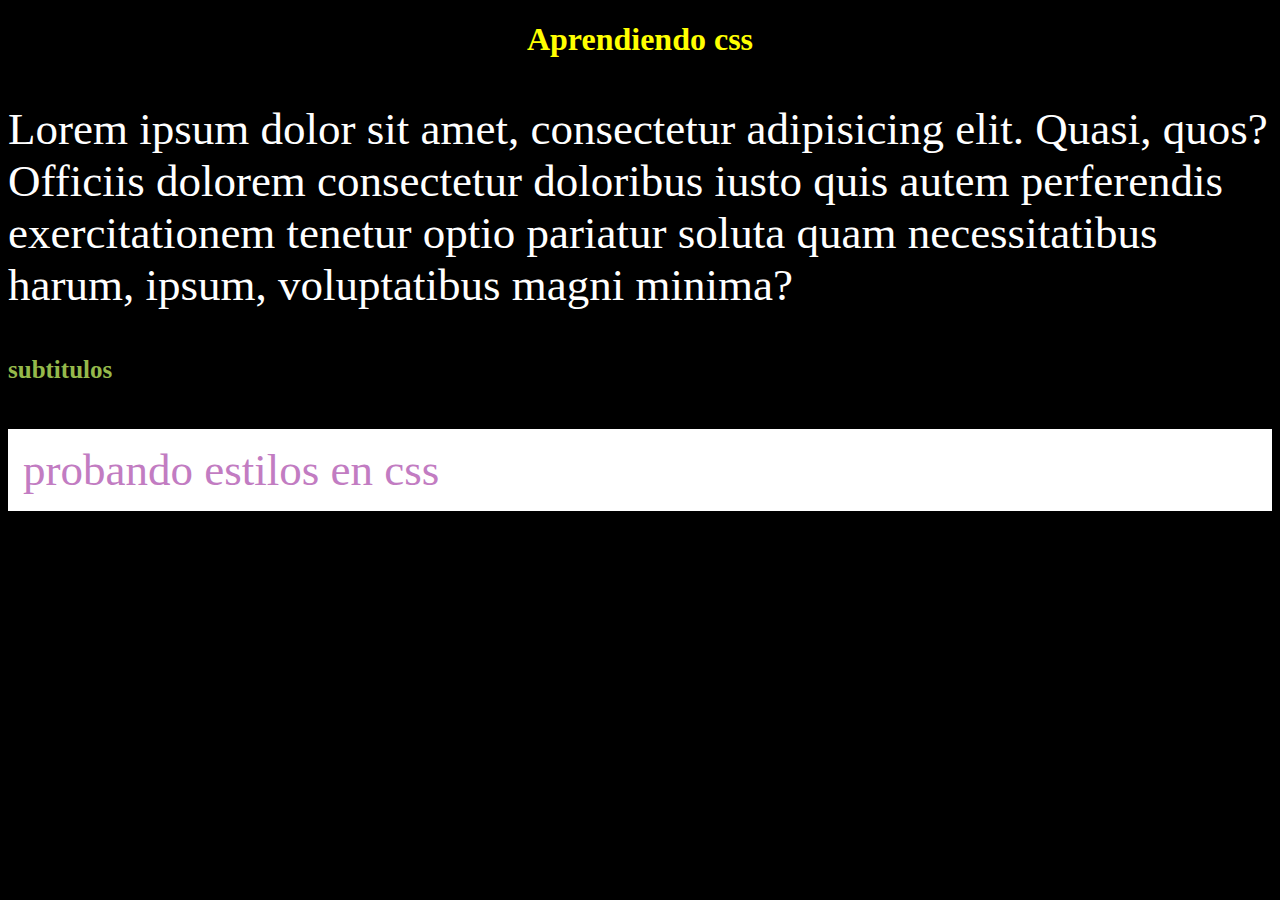
<file: index.html>
<!DOCTYPE html>
<html lang="es">
    <head>
        <meta charset="UTF-8" />
        <!-- 
            etiqueta link va antes del head para ancar nuestro archivo css
         -->
        <link href="styles.css" rel="stylesheet" type="text/css"/>
        
        <title>Aprendiendo css</title>


    </head>
    <body>

        <!-- selectores de estiquetas en css 
        se coloca etiqueta, se abren llaves y se aplican
        estilos 
        -->
        <!-- <style> esta no es la forma recomendad de trabajar con css
            h1{
                color: red;
            }
            p{
                color: blue;
            }
        </style> -->
        <h1>Aprendiendo css</h1>

        <p class="p-1">
            Lorem ipsum dolor sit amet, consectetur adipisicing elit. Quasi, quos? Officiis dolorem consectetur doloribus iusto quis autem perferendis exercitationem tenetur optio pariatur soluta quam necessitatibus harum, ipsum, voluptatibus magni minima?
        </p>
        <h3>subtitulos</h3>
        
        <p class="p-2">
            probando estilos en css
        </p>
       
    </body>

</html>
</file>
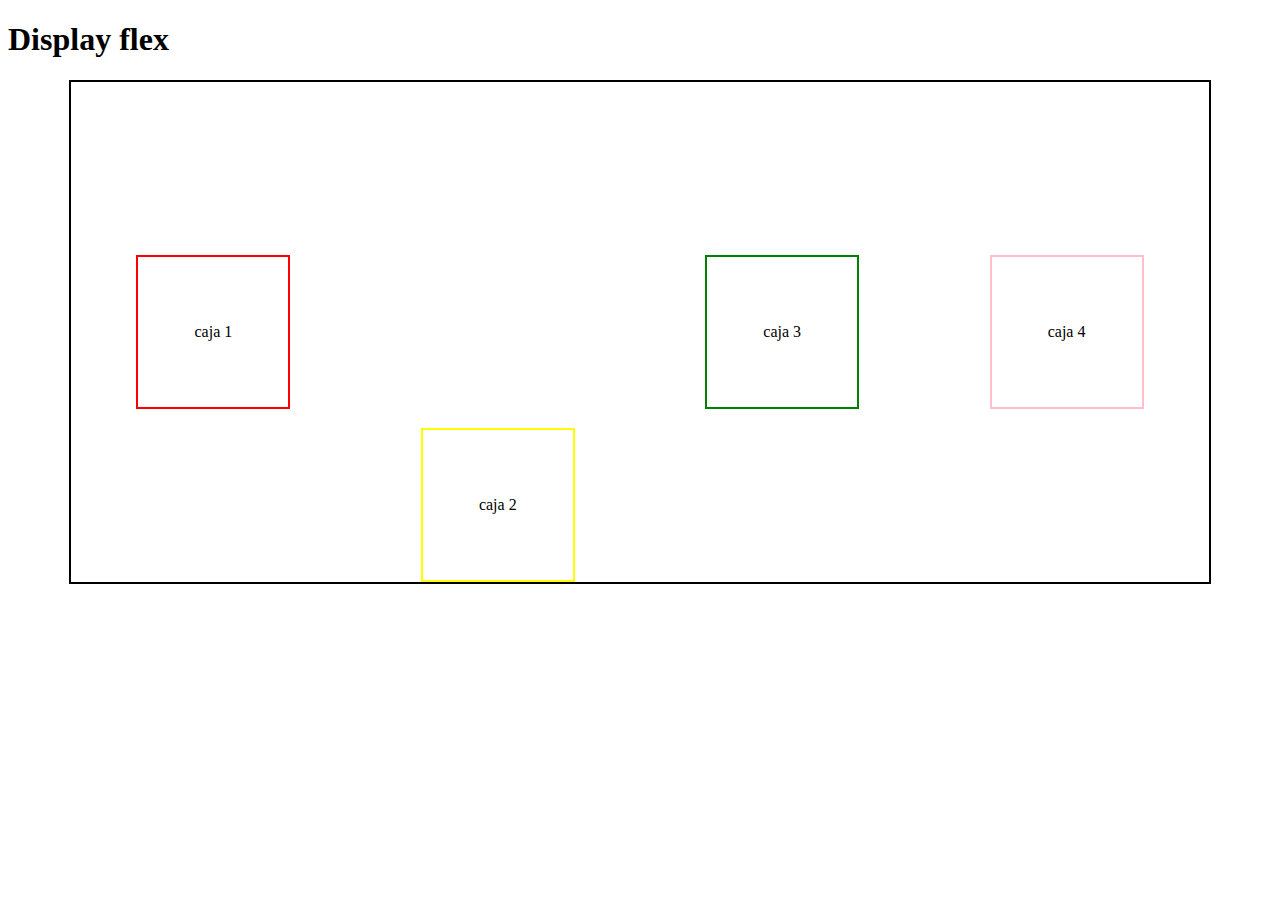
<file: display-flex.html>
<!DOCTYPE html>
<html lang="es">
    <head>
        <meta charset="UTF-8">
        <link rel="stylesheet" href="display-flex.css">

        <title>display flex</title>
    </head>
    <body>
        <h1>Display flex</h1>
        <section class="container">
            <div class="caja caja1"><p>caja 1</p></div>
            <div class="caja caja2"><p>caja 2</p></div>
            <div class="caja caja3"><p>caja 3</p></div>
            <div class="caja caja4"><p>caja 4</p></div>


        </section>
            
            

            



    </body>
</html>
</file>
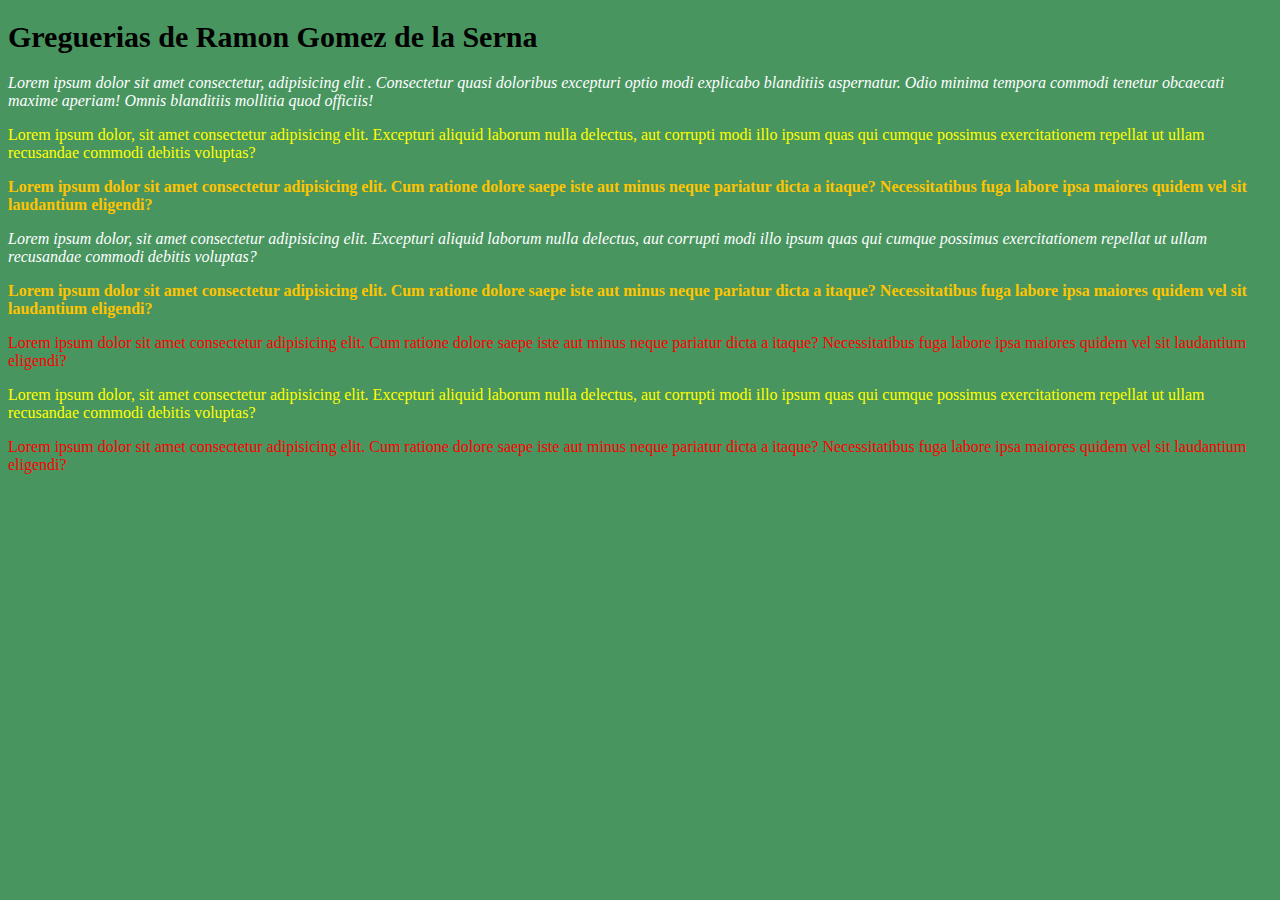
<file: ejercicio.html>
<!DOCTYPE html>
<htm lang="es">
    <head>
        <meta charset="UTF-8">
        <link href="ejercicio.css" rel="stylesheet" type="text/css"/>
        <title>pagina web</title>
        


    </head>
    <body>

        <h1>Greguerias de Ramon Gomez de la Serna</h1>

        <p class="p1">
            <em>
                Lorem ipsum dolor sit amet consectetur, <span class="r1"> adipisicing elit</span> . Consectetur quasi doloribus excepturi optio modi explicabo blanditiis aspernatur. Odio minima tempora commodi tenetur obcaecati maxime aperiam! Omnis blanditiis mollitia quod officiis!
            </em>
        </p>
        <p class="p2">
            Lorem ipsum dolor, sit amet consectetur adipisicing elit. Excepturi aliquid laborum nulla delectus, aut corrupti modi illo ipsum quas qui cumque possimus exercitationem repellat ut ullam recusandae commodi debitis voluptas?
        </p>

        <p class="p3"><strong>
            Lorem ipsum dolor sit amet consectetur adipisicing elit. Cum ratione dolore saepe iste aut minus neque pariatur dicta a itaque? Necessitatibus fuga labore ipsa maiores quidem vel sit laudantium eligendi?

        </strong></p>

        <p class="p1">
            <em>
                Lorem ipsum dolor, sit amet consectetur adipisicing elit. Excepturi aliquid laborum nulla delectus, aut corrupti modi illo ipsum quas qui cumque possimus exercitationem repellat ut ullam recusandae commodi debitis voluptas?
            </em>
        </p>

        <p class="p3"><strong>
            Lorem ipsum dolor sit amet consectetur adipisicing elit. Cum ratione dolore saepe iste aut minus neque pariatur dicta a itaque? Necessitatibus fuga labore ipsa maiores quidem vel sit laudantium eligendi?
        </strong></p>

        <p class="p4">
            Lorem ipsum dolor sit amet consectetur adipisicing elit. Cum ratione dolore saepe iste aut minus neque pariatur dicta a itaque? Necessitatibus fuga labore ipsa maiores quidem vel sit laudantium eligendi?
        </p>

        <p class="p2">
            Lorem ipsum dolor, sit amet consectetur adipisicing elit. Excepturi aliquid laborum nulla delectus, aut corrupti modi illo ipsum quas qui cumque possimus exercitationem repellat ut ullam recusandae commodi debitis voluptas?
        </p>

        <p class="p4">
            Lorem ipsum dolor sit amet consectetur adipisicing elit. Cum ratione dolore saepe iste aut minus neque pariatur dicta a itaque? Necessitatibus fuga labore ipsa maiores quidem vel sit laudantium eligendi? 
        </p>

    

        
    </body>
</htm>
</file>
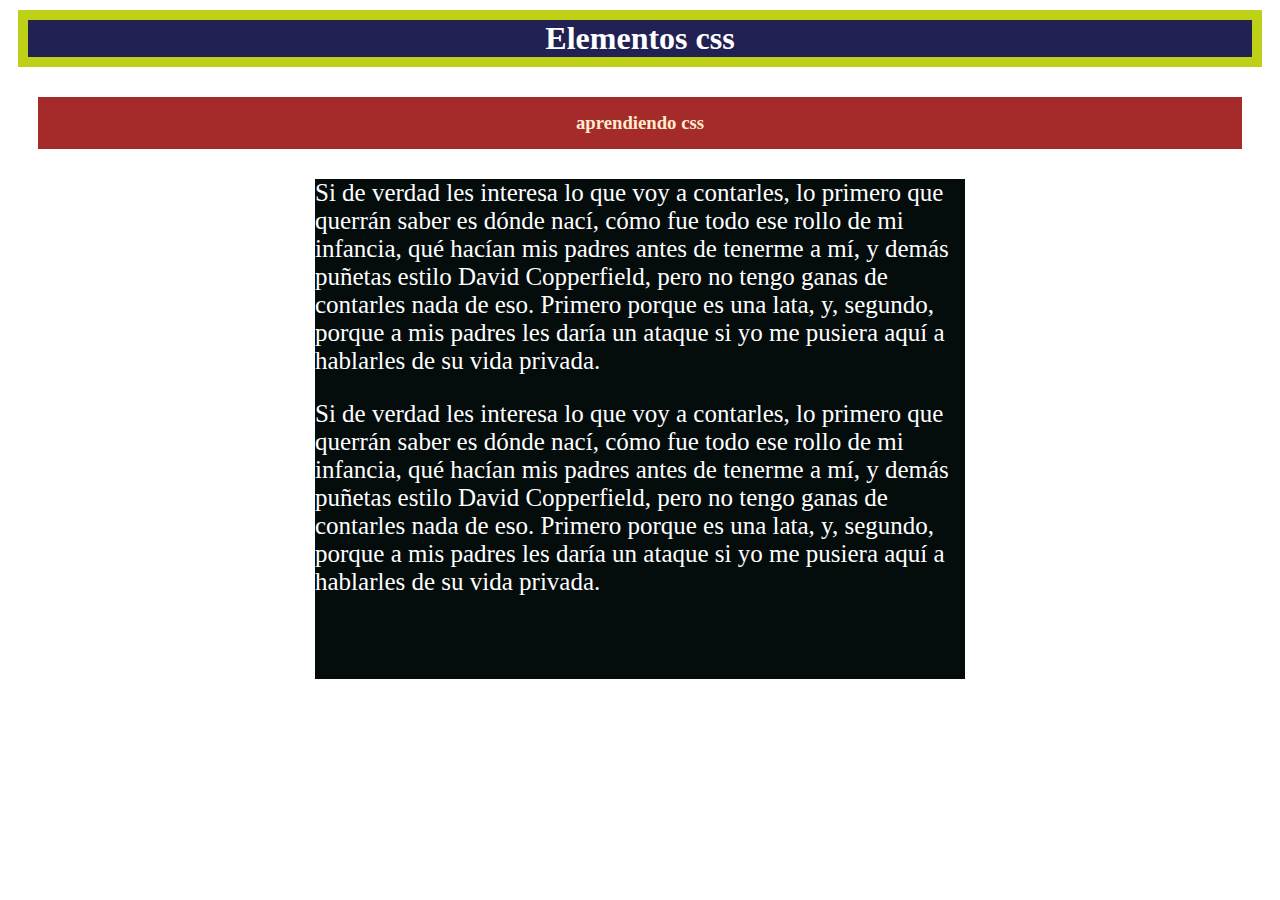
<file: elementos-css.html>
<!DOCTYPE html>
<html lang="es">

<head>
    <meta charset="UTF-8" />
    <link rel="stylesheet" href="elementos-css.css" type="text/css" />
    <title>Elementos css</title>

</head>

<body>
    <!-- se utiliza (.) para llamar a la class en css -->
    <h1 class="title">Elementos css</h1>
    <h3 class="sub-title">aprendiendo css</h3>
    <div id="meme">

    </div>

    <!-- 
            # se utiliza para (#) para llamer id en css  
        -->
    <div id="caja">
        <p>
            Si de verdad les interesa lo que voy a contarles, lo primero que querrán saber es dónde
            nací, cómo fue todo ese rollo de mi infancia,
            qué hacían mis padres antes de tenerme a mí,
            y demás puñetas estilo David Copperfield, pero
            no tengo ganas de contarles nada de eso. Primero porque es una lata, y, segundo, porque a mis
            padres les daría un ataque si yo me pusiera aquí
            a hablarles de su vida privada.
        </p>

        <!-- 
                div no peden tener el el mismo nombre para identificarlo 
            -->
        <div id="caja2">
            <p>
                Si de verdad les interesa lo que voy a contarles, lo primero que querrán saber es dónde
                nací, cómo fue todo ese rollo de mi infancia,
                qué hacían mis padres antes de tenerme a mí,
                y demás puñetas estilo David Copperfield, pero
                no tengo ganas de contarles nada de eso. Primero porque es una lata, y, segundo, porque a mis
                padres les daría un ataque si yo me pusiera aquí
                a hablarles de su vida privada.
            </p>
        </div>


    </div>
</body>

</html>
</file>
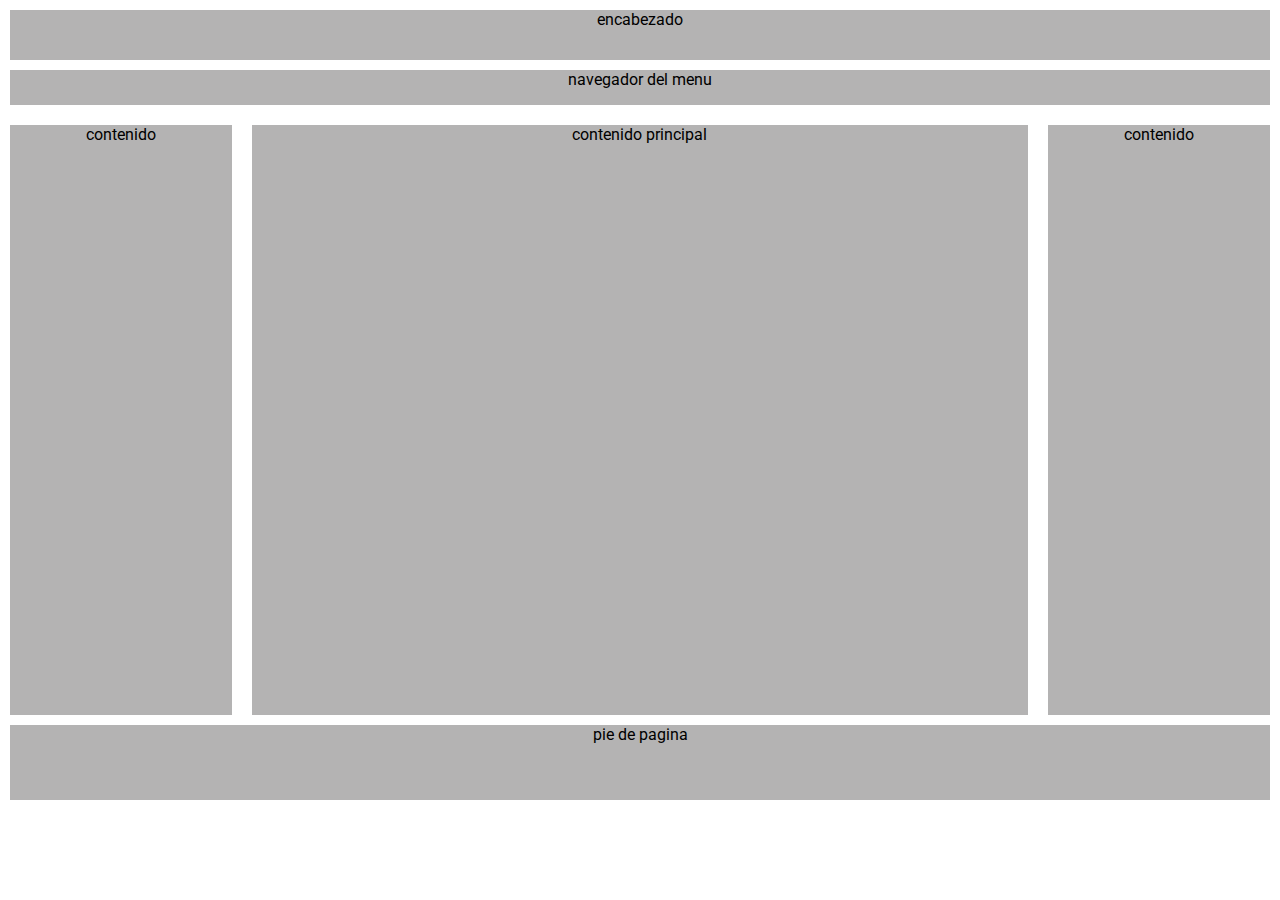
<file: maquetado-1.html>
<!DOCTYPE html>
<html lang="es">

    <head>
        <meta charset="UTF-8">
        <link rel="stylesheet" href="maquetado-1.css">
        <link href="https://fonts.googleapis.com/css2?family=Roboto:wght@900&display=swap" rel="stylesheet">

        <title>ejercici_css_1</title>

    </head>

    <body>
        <header class="head">
            encabezado
        </header>
        <nav class="nav">
            navegador del menu
        </nav>
        <div class="container">
            <section class="cnt1">
                contenido
            </section>
            <main class="main">
                contenido principal
            </main>
            <section class="cnt2">
                contenido
            </section>
        </div>
        <footer class="foot">
            pie de pagina
        </footer>
    </body>

</html>
</file>
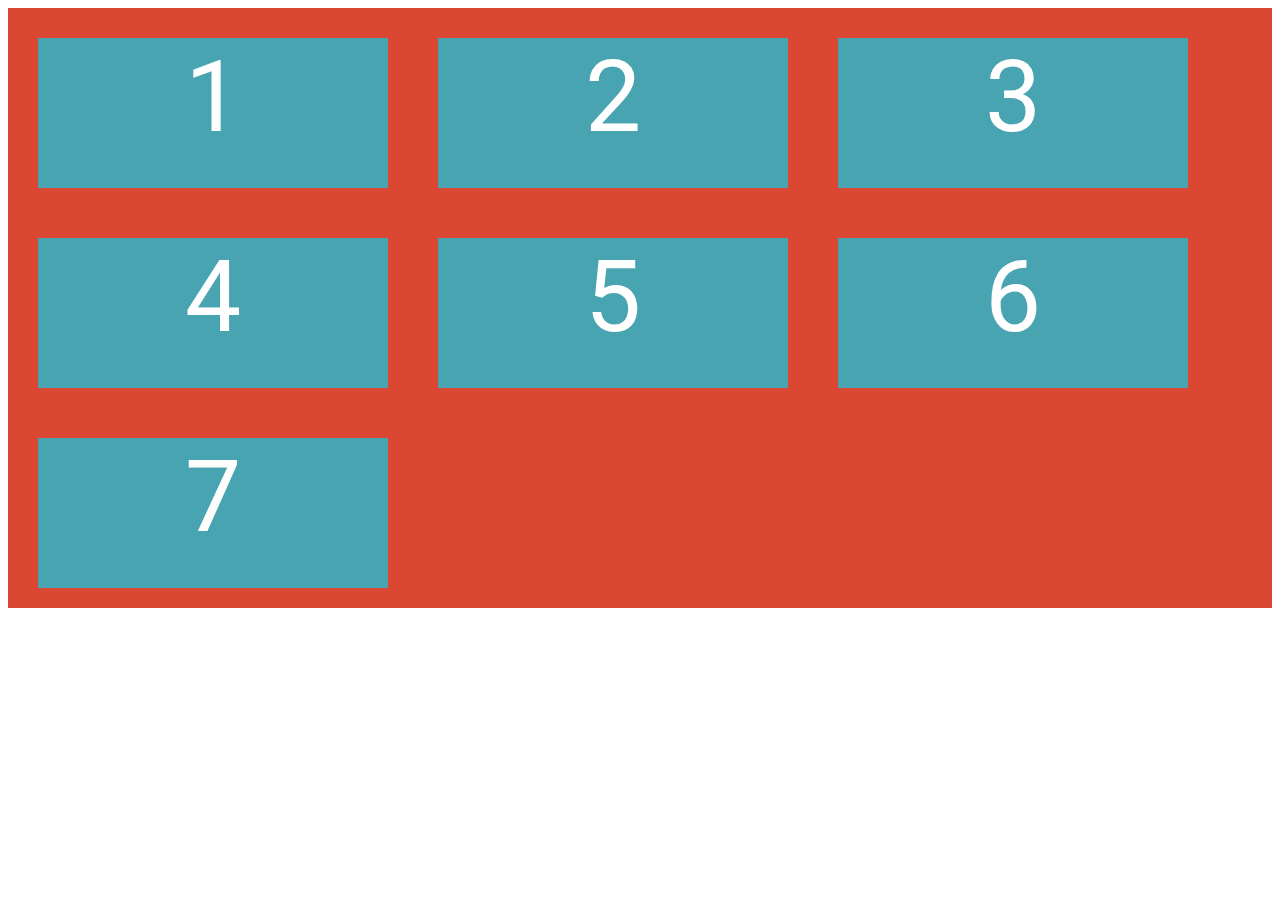
<file: maquetado-2.html>
<!DOCTYPE html>
<html lang="es">
    <head>
        <meta charset="UTF-8">
        <link rel="stylesheet" href="maquetado-2.css">
        <link href="https://fonts.googleapis.com/css2?family=Roboto:wght@900&display=swap" rel="stylesheet">

        <title>flexbox</title>
    </head>
    <body>
        <div class="flex-container">
            <div class="estilo">1</div>
            <div class="estilo">2</div>
            <div class="estilo">3</div>
            <div class="estilo">4</div>
            <div class="estilo">5</div>
            <div class="estilo">6</div>
            <div class="estilo">7</div>

            
        </div>



    </body>
</html>
</file>
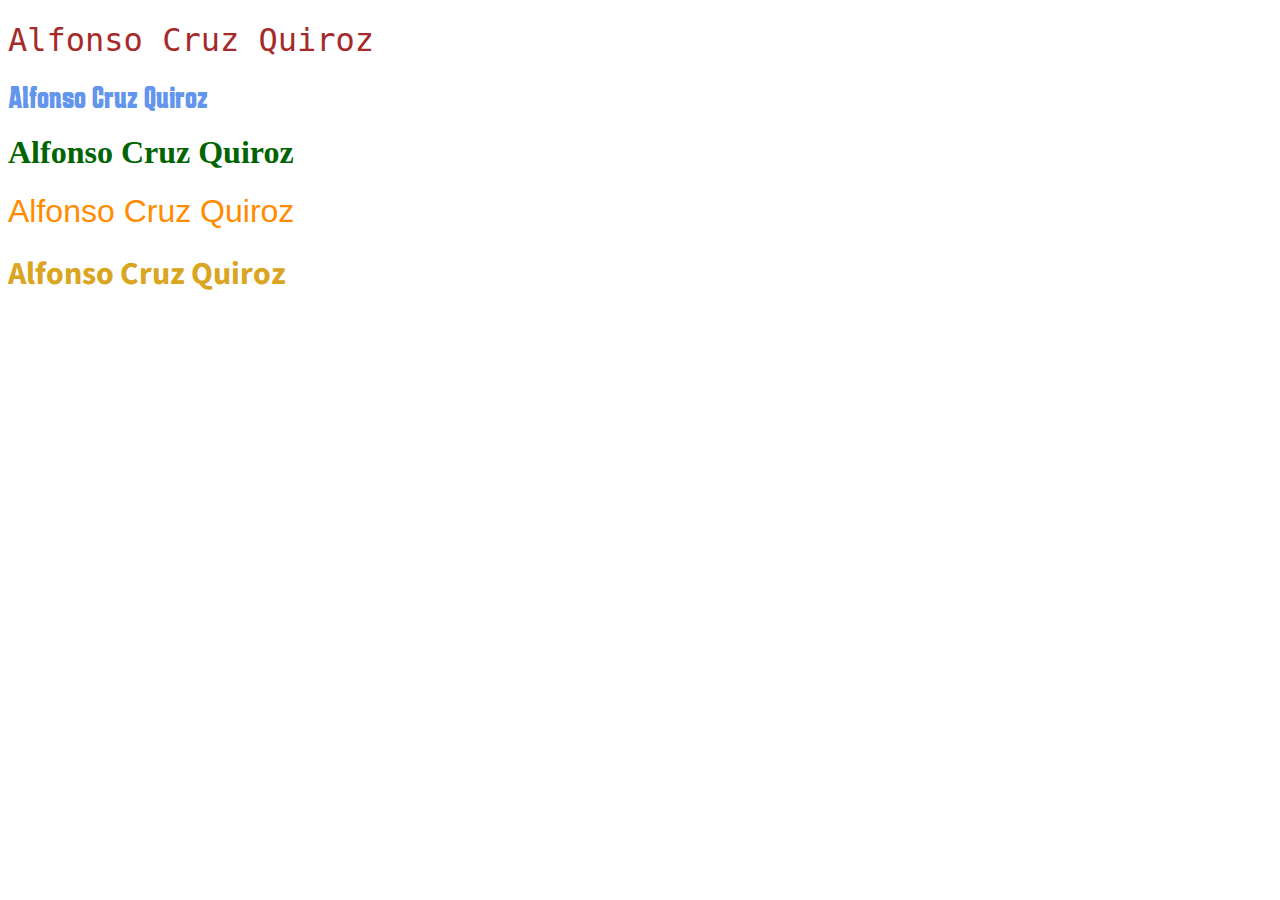
<file: planas.html>
<!DOCTYPE html>
<html lang="es">
    <head>
        <meta charset="UTF-8" />
        <link href="fuentes.css" rel="stylesheet" type="text/css"/>
            <!-- link fuestes google font -->
        <link rel="preconnect" href="https://fonts.googleapis.com">
        <link rel="preconnect" href="https://fonts.gstatic.com" crossorigin>
        <link href="https://fonts.googleapis.com/css2?family=Karantina:wght@700&family=Source+Sans+Pro:ital,wght@0,200;0,400;1,700&display=swap" rel="stylesheet">
        
        <title>Fuentes css</title>    
    
    </head>

    <body>
        <p>
            <h1 class="title1">Alfonso Cruz Quiroz</h1>
        </p>
        <p>
            <h1 class="title2">Alfonso Cruz Quiroz</h1>

        </p>
        <p>
            <h1 class="title3">Alfonso Cruz Quiroz</h1>

        </p>
        <p>
            <h1 class="title4">Alfonso Cruz Quiroz</h1>

        </p> 
        <p>
            <h1 class="title5">Alfonso Cruz Quiroz</h1>
        </p>      

    </body>
    
</html>
</file>
<file: styles.css>
*{
    background-color: hsl(0, 0%, 0%);
}

h1{
    color: rgb(255, 255, 0);
    text-align: center;
}
h3{
    color: rgb(149, 185, 75);
    font-size: 25px;
}
p{
    color: hsl(0, 0%, 100%);
    font-size: 45px;
}
.p-2{
    color: rgb(194, 124, 194);
    background-color: white;
    padding: 15px;
}
</file>
<file: display-flex.css>
.container{
    width: 90%;
    /* max-height: sirve para delimitar la imagen al igual que min-height */
    min-height: 500px;
    margin: 0 auto;
    border: 2px solid black;
    display: flex;
    /*espacio entre elementos*/
    justify-content: space-around;
    /*hace que los elementos se bajen*/
    flex-wrap: wrap;
    align-items: center ;
    
}
.caja{
    width: 150px;
    height: 150px;
    display: flex;
    justify-content: center;
    align-items: center;
    align-items: center;
    
}
.caja1{
    border: 2px solid red;
}
.caja2{
    border: 2px solid yellow;
    align-self: flex-end;
}
.caja3{
    border: 2px solid green;
}
.caja4{
    border: 2px solid pink;
}
</file>
<file: ejercicio.css>
html {
    background-color: rgba(3, 109, 35, 0.726);

}
h1 {
    color: black;
    text-align: left;
    font-size: 30px ;

}
.p1 {
    color: white;
}
.p2 {   
    color: yellow;
    
}
.p3 {
    color: rgb(255, 196, 0);
}
.p4 { 
    color: red;
}
</file>
<file: elementos-css.css>
body{
    background-image: url("http://www.designlovefest.com/wp-content/uploads/downloads/2014/06/Succulents-Desktop-Background.jpg");
}
.title{
    text-align: center;
    color: white;
    background-color: rgb(33, 33, 83);
    border: 10px solid rgb(190, 209, 22);   
    margin: 10px;
}
.sub-title{
    color: blanchedalmond;
    background-color: brown;
    text-align: center;
    margin: 30px;
    padding: 15px;

}
#caja{
    background-color: rgb(4, 12, 12);
    color: white;
    width: 650px;
    height: 500px;
    margin: 0 auto;

}
#caja p{
    color: white;
    font-size: 25px;
}
</file>
<file: maquetado-1.css>
*{
    padding: 0px;
    margin: 0px;
}
.head{
    height: 50px;
    background-color: rgb(180, 179, 179);
    margin: 10px;
    text-align: center;
    font-family: 'Roboto', sans-serif;    
}
.nav{
    height: 35px;
    background-color: rgb(180, 179, 179);
    margin: 10px;
    font-family: 'Roboto', sans-serif;
    text-align: center;
}
div{ 
    width: 100%;
    background-color: white;
    display: flex;
    flex-direction: row;
    justify-content: space-between;

}
/* recordar dimencionar el div primero */

.container{ 
    height: 600px;
    background-color: white;

}
.cnt1, .cnt2{
    height: 590px;
    width: 20%;
    background-color: rgb(180, 179, 179);
    margin: 10px;
    font-family: 'Roboto', sans-serif;
    text-align: center;
}
.main{
    height: 590px;
    width: 70%;
    background-color: rgb(180, 179, 179);
    margin: 10px;
    font-family: 'Roboto', sans-serif;
    text-align: center;
}
.foot{
    height: 75px;
    background-color: rgb(180, 179, 179);
    margin: 10px;
    text-align: center;
    font-family: 'Roboto', sans-serif;    
}
</file>
<file: maquetado-2.css>
*{
    box-sizing: border-box;
}
.flex-container{
    display: flex;
    height: 600px;
    flex-wrap: wrap;
    background-color: rgb(218, 72, 52);
    padding: 5px;
}
.flex-container div{
    background-color: rgba(20, 196, 219, 0.746);
    width: 350px;
    height: 150px;;
    margin: 25px;
    font-family: 'Roboto', sans-serif;
    text-align: center;
    line-height: 200x;
    color: white;
    font-size: 100px;
}
</file>
<file: fuentes.css>
/* forma para agregar estilos a mi texto */


.title1 {
    color: brown;
    font-family: 'Azeret Mono', monospace;    
    font-weight: 100 ;
    
}
.title2 {
    color: cornflowerblue;
    font-family: 'Karantina', cursive;
    font-weight: 700 ;

}
.title3 {
    color: darkgreen;
    font-family: 'Merriweather', serif;
    font-weight: 700 ;

}
.title4 {
    color: darkorange;
    font-family: 'Open Sans Condensed', sans-serif;
    font-weight: 300 ;

}
.title5 {
    color: goldenrod;
    font-family: 'Source Sans Pro', sans-serif;
    font-weight: 700 ;
}
</file>
